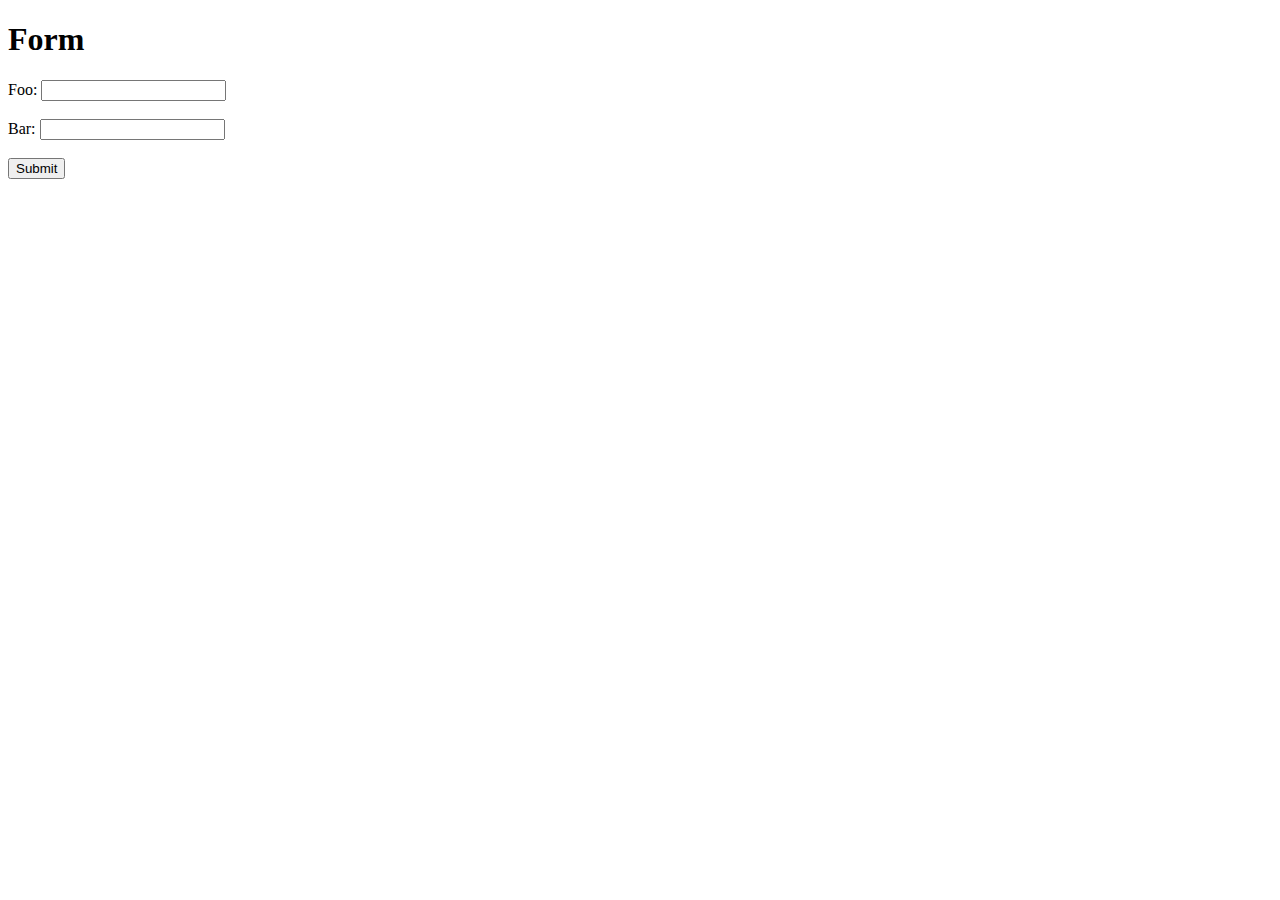
<file: 15_form/form.html>
<!DOCTYPE html>
<html>
<body>

<h1>Form</h1>

<form action="http://localhost:3000/form" method="post">
  <label>Foo:</label>
  <input type="text" name="foo"><br><br>
  <label>Bar:</label>
  <input type="text" name="bar"><br><br>
  <input type="submit" value="Submit">
</form>

</body>
</html>
</file>
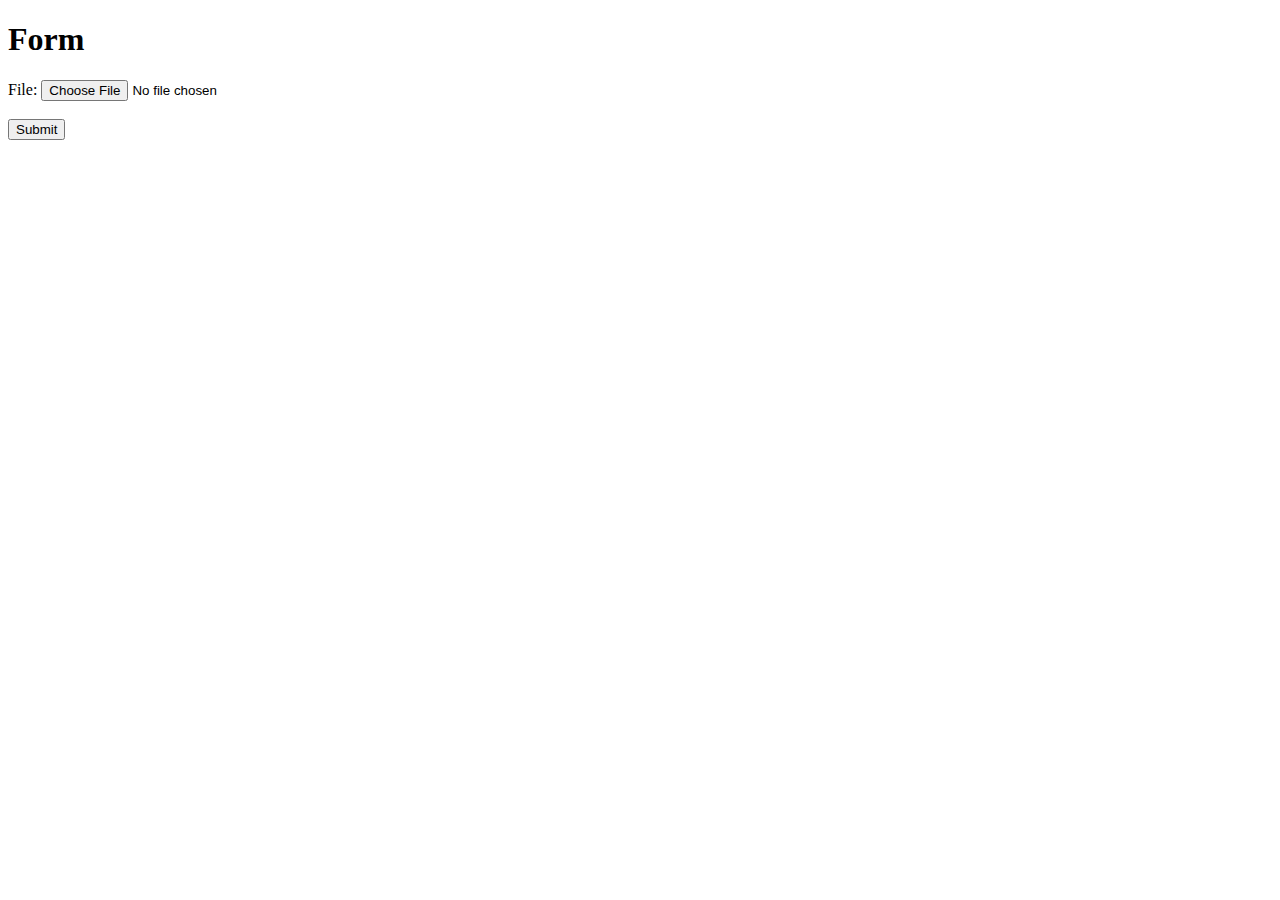
<file: 16_form_file/form.html>
<!DOCTYPE html>
<html>
<body>

<h1>Form</h1>

<form action="http://localhost:3000/form" method="post"
      enctype="multipart/form-data">
  <label>File:</label>
  <input type="file" name="myfile"><br><br>
  <input type="submit" value="Submit">
</form>

</body>
</html>
</file>
